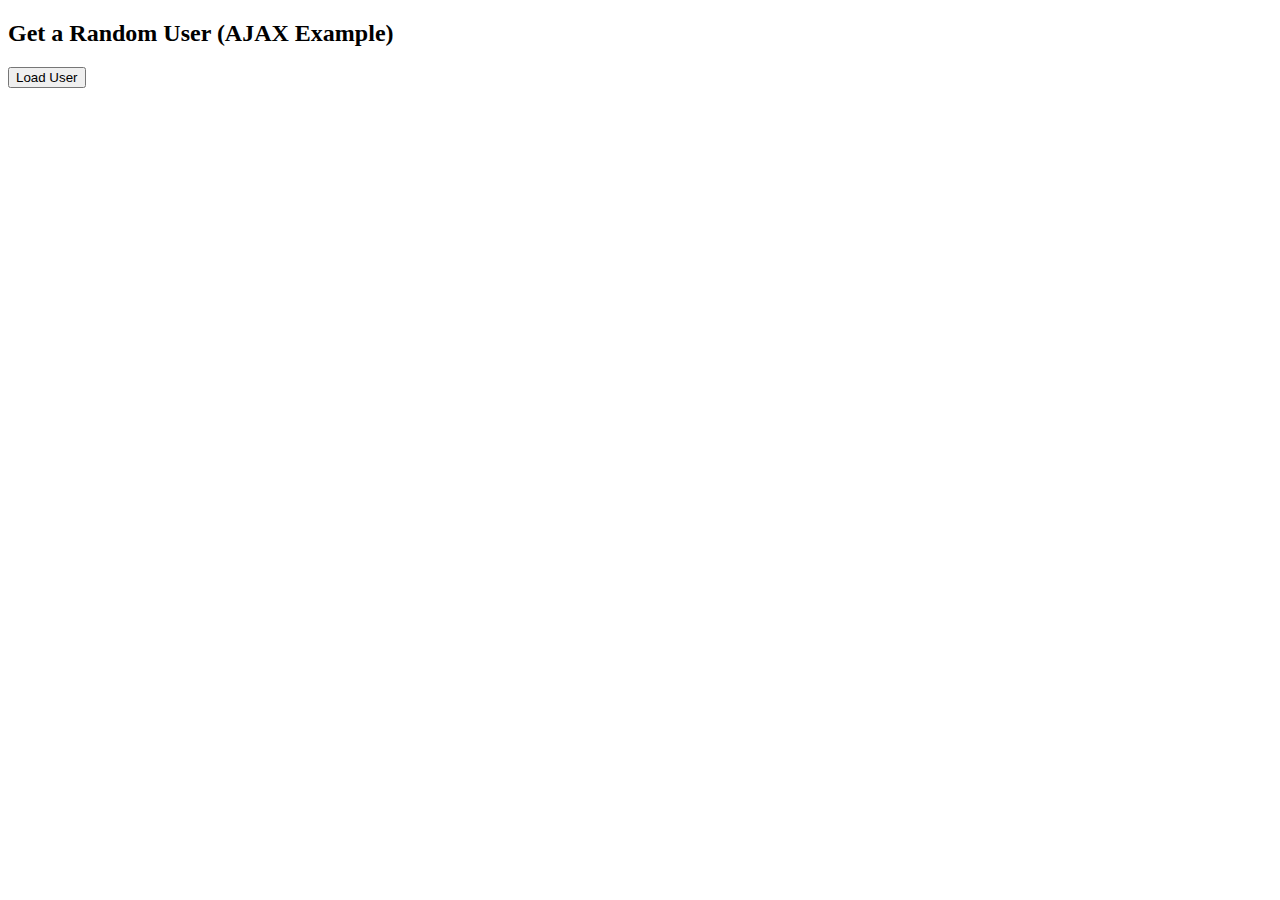
<file: ajax/index.html>
<!DOCTYPE html>
<html>
<head>
  <title>AJAX Basic Demo</title>
</head>
<body>
  <h2>Get a Random User (AJAX Example)</h2>
  <button id="load-user">Load User</button>
  <p id="result"></p>

  <script>
    // document.getElementById("load-user").addEventListener("click", async () => {
    //   const res = await fetch("https://randomuser.me/api/");
    //   const data = await res.json();
    //   const user = data.results[0];
    //   document.getElementById("result").innerHTML =
    //     `${user.name.first} ${user.name.last} (${user.email})`;
    // });

    document.getElementById("load-user").addEventListener("click", ()=>{
        const xmlhr =  new XMLHttpRequest();
        xmlhr.open("GET", "https://jsonplaceholder.typicode.com/users/1", true);
        xmlhr.onload = function (){
            if (xmlhr.status === 200) {
            const user = JSON.parse(xmlhr.responseText);
            document.getElementById("result").innerHTML =
                `Name: ${user.name} <br> ✉️ Email: ${user.email}`;
            } else {
            document.getElementById("result").innerText = "Error loading data";
            }
        }

        xmlhr.send();

    }
    );
  </script>
</body>
</html>
</file>
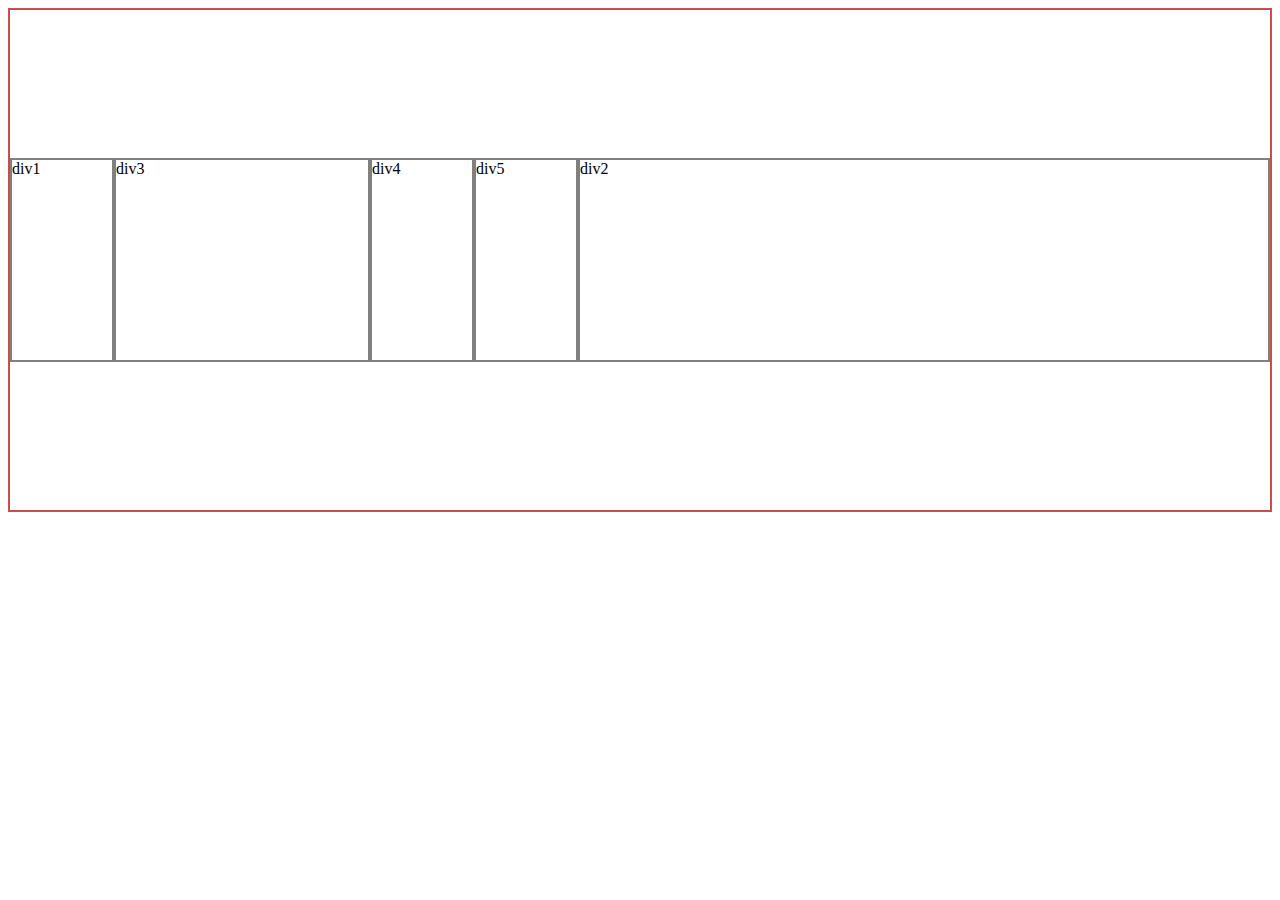
<file: flex/index.html>
<!DOCTYPE html>
<html lang="en">
<head>
    <meta charset="UTF-8">
    <meta name="viewport" content="width=device-width, initial-scale=1.0">
    <title>Document</title>
    <link rel="stylesheet" href="index.css">
</head>
<body>
    <div class="container">
        <div class="div" id="box1">div1</div>
        <div class="div" id="box2">div2</div>
        <div class="div" id="box3">div3</div>
        <div class="div" id="box4">div4</div>
        <div class="div" id="box5">div5</div>
    </div>
</body>
</html>
</file>
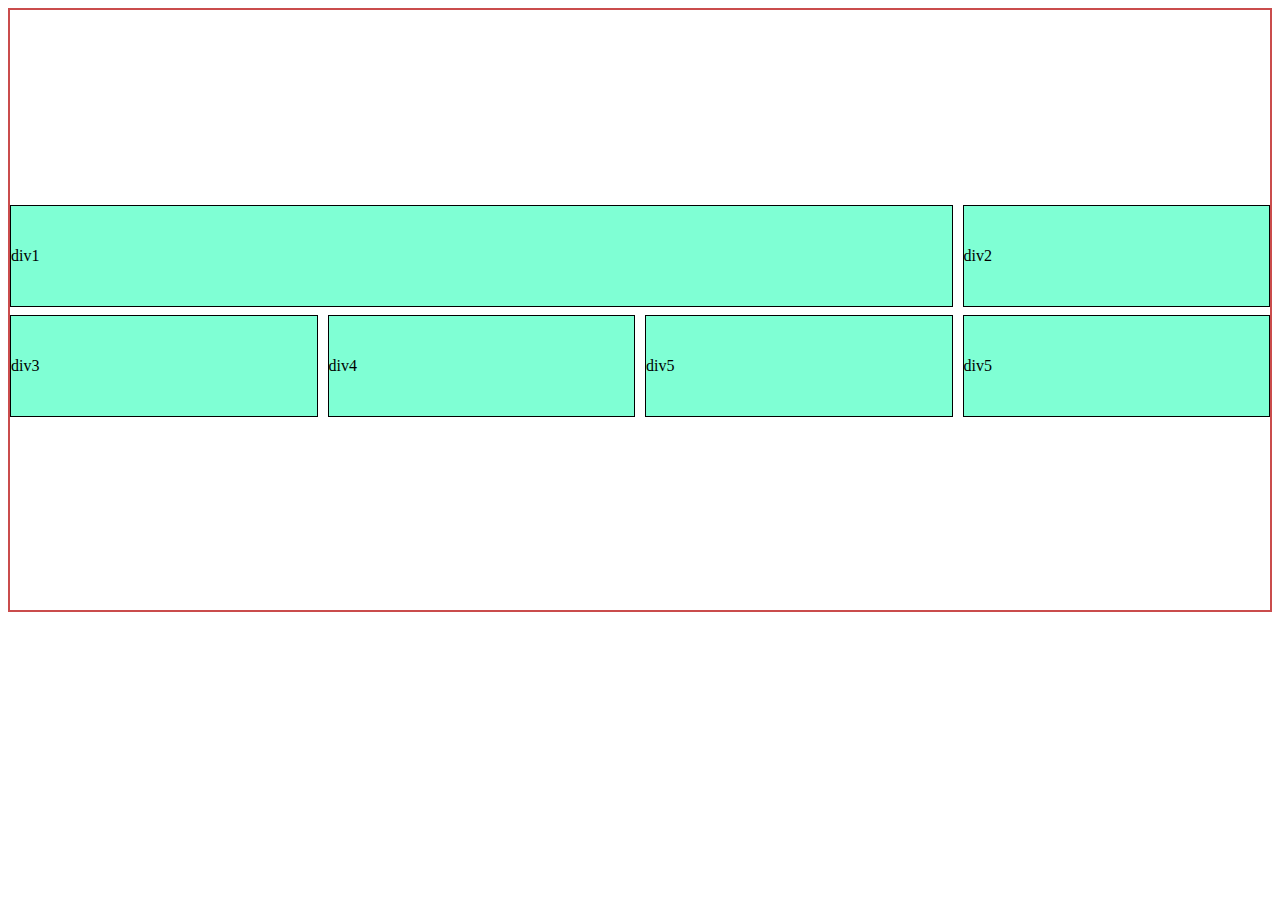
<file: grid/index.html>
<!DOCTYPE html>
<html lang="en">
<head>
    <meta charset="UTF-8">
    <meta name="viewport" content="width=device-width, initial-scale=1.0">
    <title>grid</title>
    <link rel="stylesheet" href="index.css">
</head>
<body>
        <div class="container">
        <div class="div" id="box1">div1</div>
        <div class="div" id="box2">div2</div>
        <div class="div" id="box3">div3</div>
        <div class="div" id="box4">div4</div>
        <div class="div" id="box5">div5</div>
         <div class="div" id="box6">div5</div>
    </div>
</body>
</html>
</file>
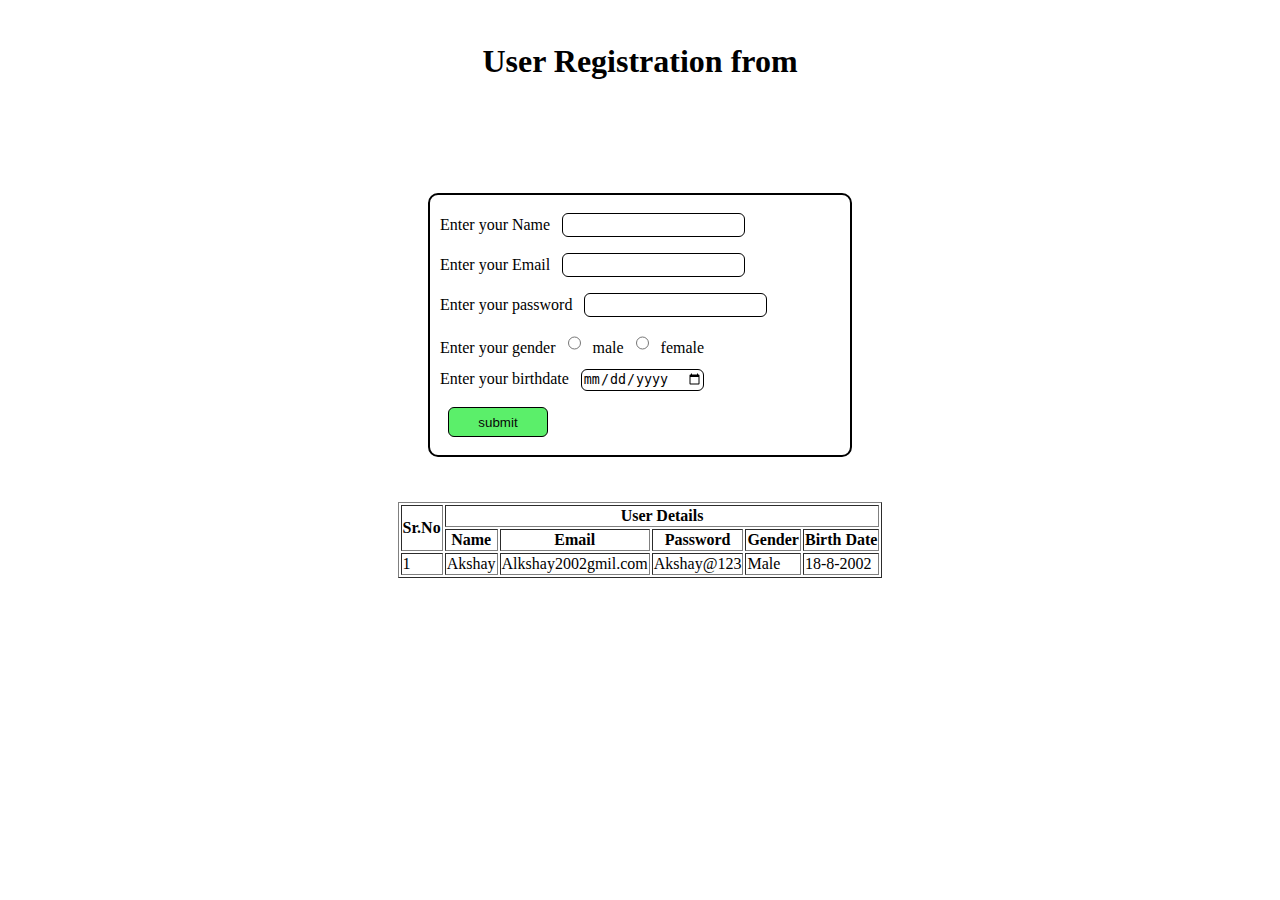
<file: user_registration/index.html>
<!DOCTYPE html>
<html lang="en">
<head>
    <meta charset="UTF-8">
    <meta name="viewport" content="width=device-width, initial-scale=1.0">
    <title>Registration From</title>
    <link rel="stylesheet" href="index.css">
   <script src="https://code.jquery.com/jquery-3.6.0.min.js"></script>

</head>
<body class="body">
    <div class="main-header">
        <h1  id="main-header">User Registration from </h1>
    </div>
    <div class="res-container">
        <form action=""  id="user-details-form">
            <label for="name">Enter your Name</label>
            <input type="text" name="name" id="user-name" minlength="1" maxlength="20" required> <br>
            <label for="email">Enter your Email</label>
            <input type="email" name="email" id="user-email" minlength="1" maxlength="20" required ><br>
            <label for="password">Enter your password</label>
            <input type="password" name="password" id="user-password" minlength="1" maxlength="20" required><br>
            <label for="gender">Enter your gender</label>
            <input type="radio" name="gender" id="male-gender" value="male" > male
            <input type="radio" name="gender" id="female-gender" value="female" > female<br>
            <label for="birthdate">Enter your birthdate</label>
            <input type="date" name="birthdate" id="user-birthdate"  required><br>
            <input type="submit" value="submit">
        </form>
    </div>

    <div class="display-container">
        <table border="1" class="user-details-table" id="user-details">
            <thead >
                <tr >
                <th rowspan="2" class="span">Sr.No </th>
                <th colspan="5" c;ass >User Details</th>
                </tr>
                <tr>
                <th>Name</th>
                <th>Email</th>
                <th>Password</th>
                <th>Gender</th>
                <th>Birth Date</th>
                </tr>
            </thead>
            <tbody id="user-details-table-body">
                <tr>
                    <td>1</td>
                    <td>Akshay</td>
                    <td>Alkshay2002gmil.com</td>
                    <td>Akshay@123</td>
                    <td>Male</td>
                    <td>18-8-2002</td>
                </tr>
            </tbody>
        </table>
    </div>
     <script src="script.js"></script>
</body>
</html>
</file>
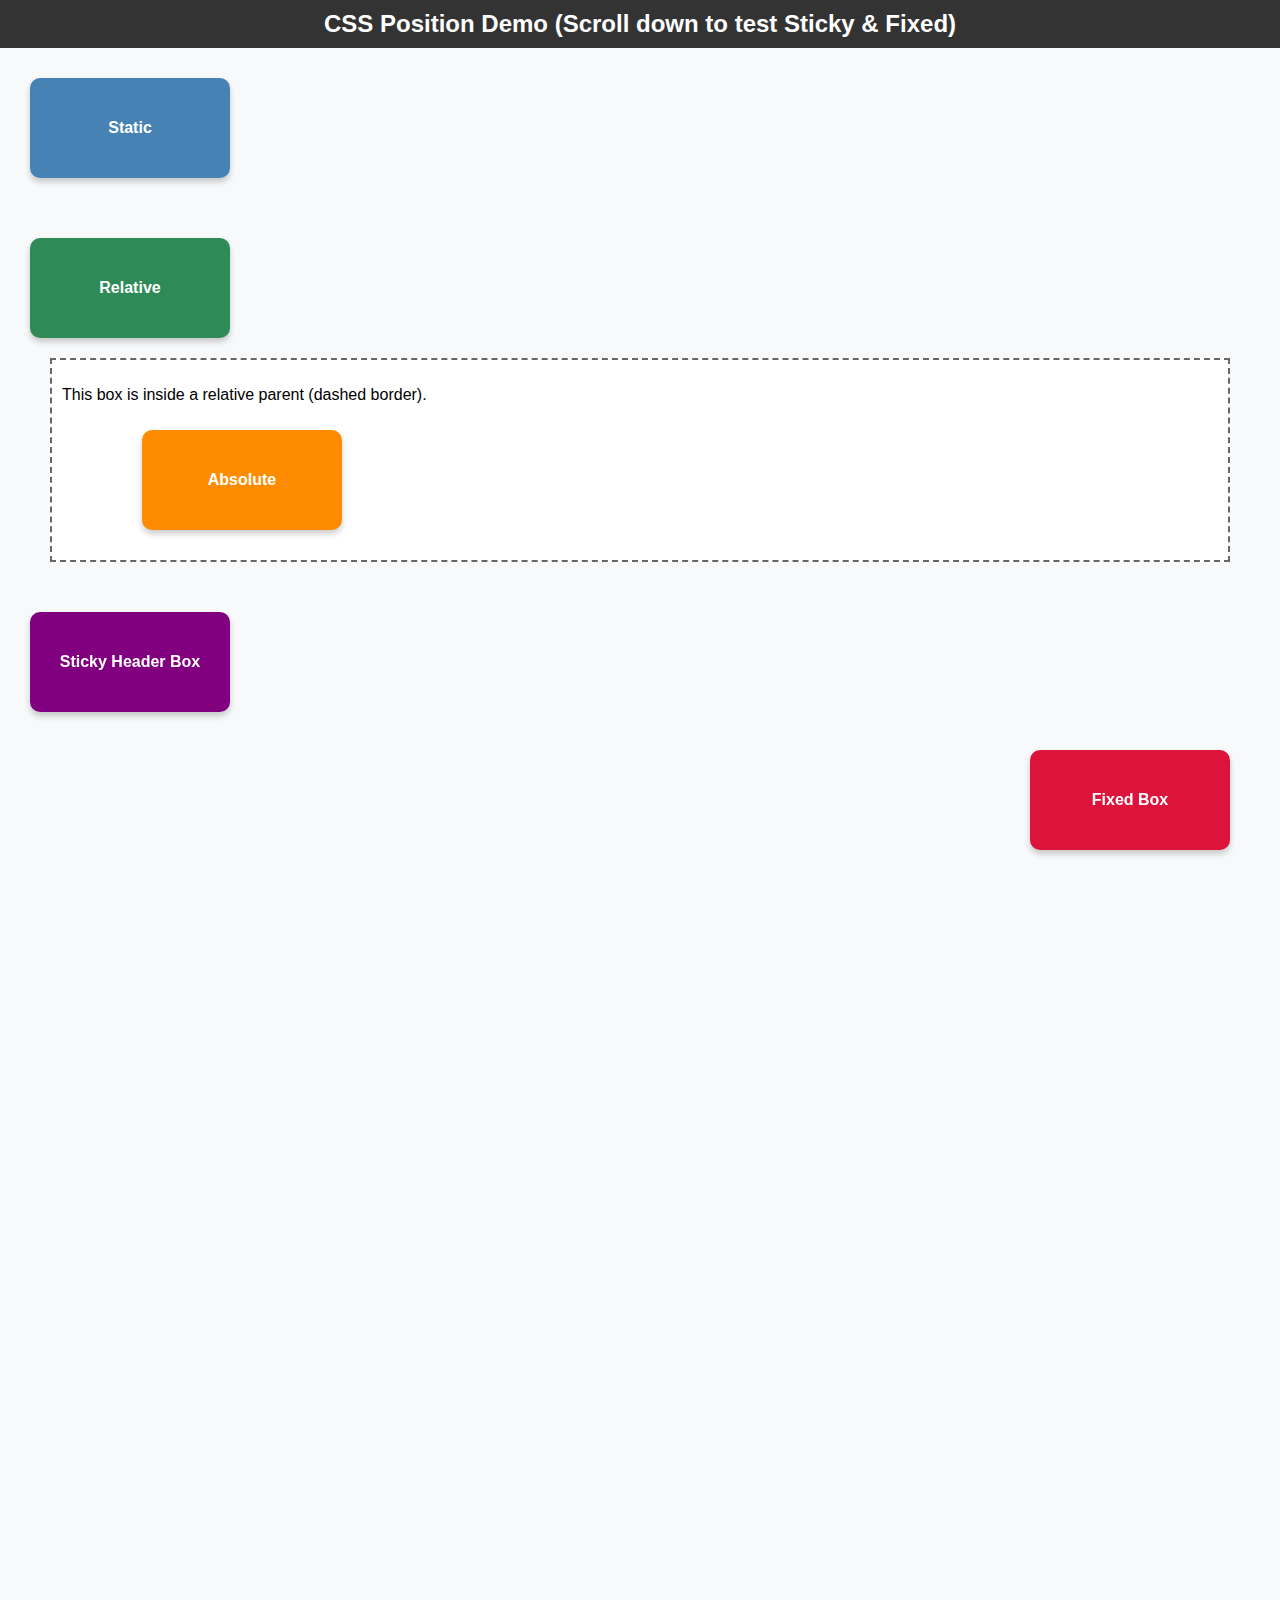
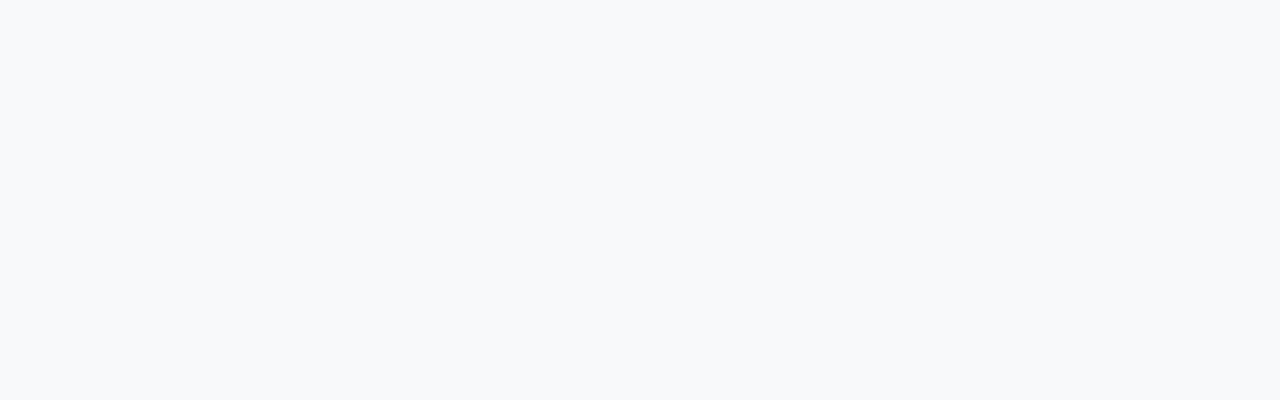
<file: html/position/index.html>
<!-- <!DOCTYPE html>
<head>
    <title>position</title>
    <style>
        .container{
            border: 2px black solid;
            height: 200px;
            position: relative;
            top: 100px;
            width: 100vw;
            height: 160vh;
        }
        .img2{
            border: 1px black solid;
            /*position relative to parent but reserve its original space */
            top:50px;
            left: 500px;
        }
        .img3{
            border: 1px rgb(255, 18, 18) solid;
             /*position relative to closest ancestor and not reserve its original space it ovrelap */
             position: sticky;
            background-color: aquamarine;
            top:80px;
            left:0px;
        }
        .img1{
             border: 1px black solid;
             /* position: fixed; it is fixed for entier window */
                position: fixed;
                top:500px;
                left:500px;
             /* sticky is fixed for only its parent  */
        }
        .sticky-div{
            border: 2px black solid;;
            height: 200px;
            width: 400px;
            background-color: aqua;
        }
    </style>
</head>
<body>
    <div class="container">
        <img src="https://static.vecteezy.com/system/resources/previews/005/276/776/non_2x/logo-icon-person-on-white-background-free-vector.jpg" alt=""
        height="100"
        width="100"
        class="img1"
        >
        <img src="https://static.vecteezy.com/system/resources/previews/005/276/776/non_2x/logo-icon-person-on-white-background-free-vector.jpg" alt=""
        height="100"
        width="100"
        class="img2"
        >
        <div class="sticky-div">
             <img src="https://static.vecteezy.com/system/resources/previews/005/276/776/non_2x/logo-icon-person-on-white-background-free-vector.jpg" alt=""
                height="100"
                width="100"
                class="img3"
                >
        </div>
    </div>

</body> -->

<!DOCTYPE html>
<html lang="en">
<head>
  <meta charset="UTF-8">
  <meta name="viewport" content="width=device-width, initial-scale=1.0">
  <title>CSS Position Demo</title>
  <style>
    body {
      font-family: Arial, sans-serif;
      margin: 0;
      padding: 0;
      height: 2000px; /* makes page scrollable */
      background: #f8f9fa;
    }

    h2 {
      text-align: center;
      background: #333;
      color: white;
      padding: 10px;
      margin: 0;
      position: sticky;
      top: 0;
      z-index: 100;
    }

    .box {
      width: 200px;
      height: 100px;
      margin: 30px;
      color: white;
      font-weight: bold;
      display: flex;
      align-items: center;
      justify-content: center;
      border-radius: 10px;
      box-shadow: 0 4px 6px rgba(0,0,0,0.2);
    }

    .static {
      background: steelblue;
      position: static;
    }

    .relative {
      background: seagreen;
      position: relative;
      top: 30px;
      left: 20x;
    }

    .container {
      position: relative;
      height: 200px;
      border: 2px dashed #666;
      margin: 50px;
      background: #fff;
    }

    .absolute {
      background: darkorange;
      position: absolute;
      top: 40px;
      left: 60px;
    }

    .fixed {
      background: crimson;
      position: fixed;
      bottom: 20px;
      right: 20px;
      z-index: 999;
    }

    .sticky {
      background: purple;
      position: sticky;
      top: 10px;
    }
  </style>
</head>
<body>

  <h2>CSS Position Demo (Scroll down to test Sticky & Fixed)</h2>

  <div class="box static">Static</div>

  <div class="box relative">Relative</div>

  <div class="container">
    <div class="box absolute">Absolute</div>
    <p style="padding:10px;">This box is inside a relative parent (dashed border).</p>
  </div>

  <div class="box sticky">Sticky Header Box</div>

  <div class="box fixed">Fixed Box</div>

</body>
</html>
</file>
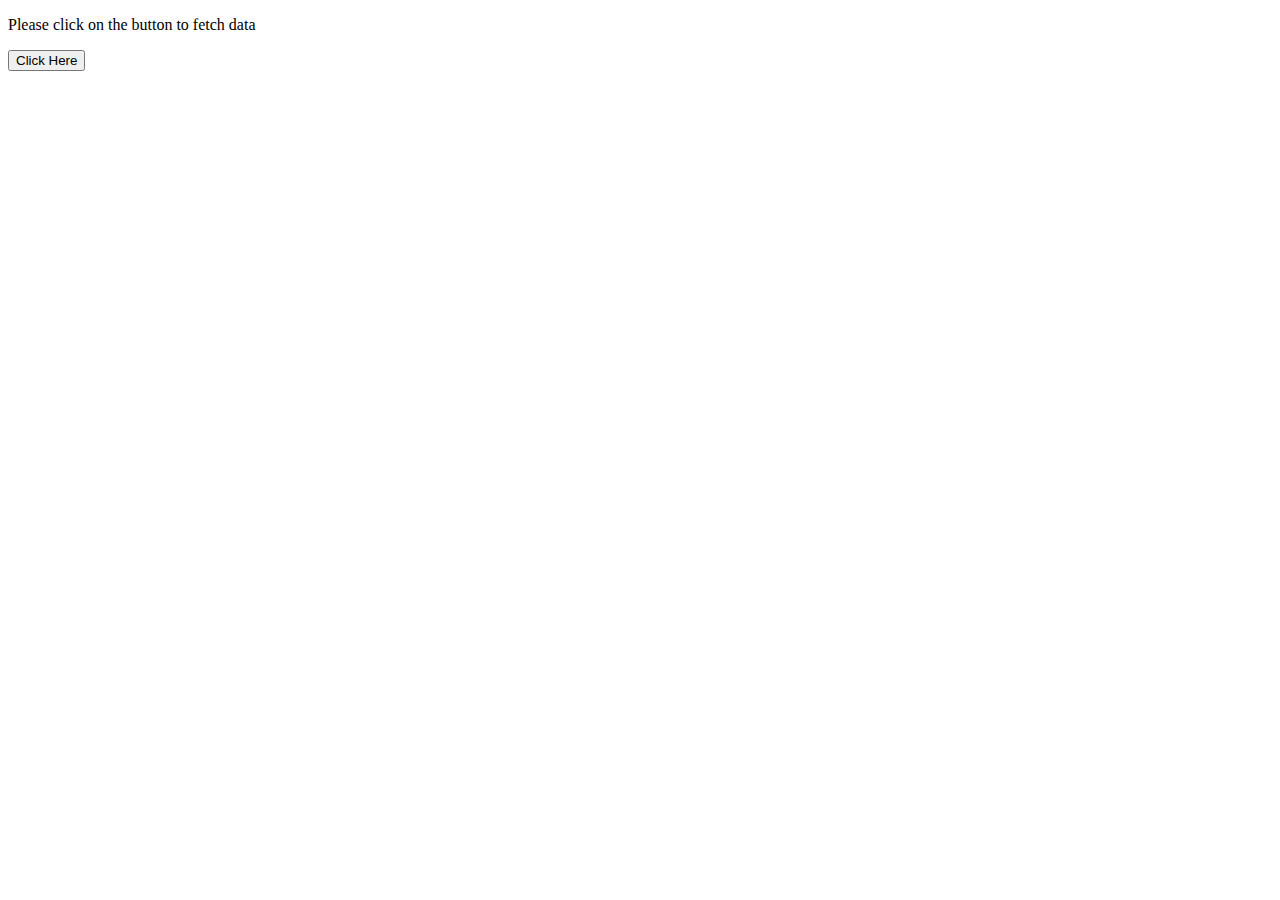
<file: ajax/ajax.html>
<!DOCTYPE html>
<html>
<body>
<script>
   function ShowDoc() {
   // Creating XMLHttpRequest object
   var myhttp = new XMLHttpRequest();
   // Open the given file
  myhttp.open("GET", "https://jsonplaceholder.typicode.com/todos/3", true);
   // Creating call back function
   myhttp.onreadystatechange = function() {
      if (this.readyState == 4 && this.status == 200) {
         document.getElementById("example").innerHTML = this.responseText;
      }
   };
  
  // Sending the request to the server
  myhttp.send();
}
</script>

<div id="example">
  <p>Please click on the button to fetch data</p>
  <button type="button" onclick="ShowDoc()">Click Here</button>
</div>
</body>
</html>
</file>
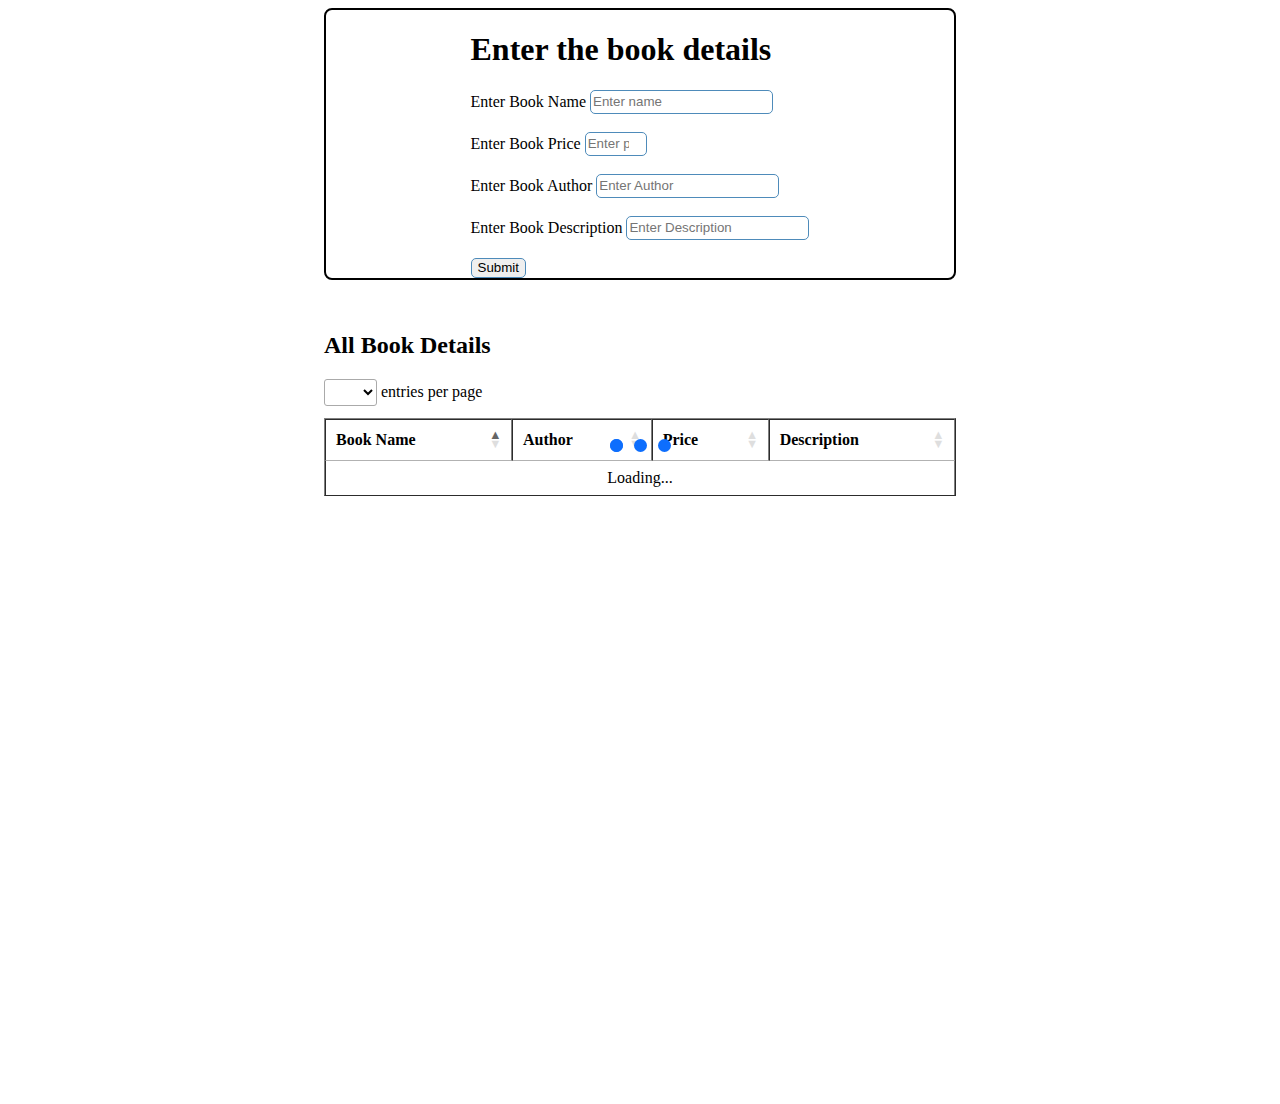
<file: ajax/user-registration/dashboard.html>
<!DOCTYPE html>
<html lang="en">
<head>
    <meta charset="UTF-8">
    <meta name="viewport" content="width=device-width, initial-scale=1.0">
    <title>Dashboard</title>
      <!-- jQuery -->
  <script src="js/jquery-3.7.1.min.js"></script>
  <link rel="stylesheet" href="js/datatables/datatables.min.css">
  <script src="js/datatables/datatables.min.js"></script>
  <script src="js/dashboard.js"></script>
    <link rel="stylesheet" href="dashboard.css">
</head>
<body id="d-body">
    <div class="book-from">
      <h1>Enter the book details</h1>  
    <form action="" id="b-form">
             <label for="b-name">Enter Book Name</label>
            <input type="text" id="b-name" placeholder="Enter name" name="book-name" min="1" max="20"  required> <br><br>
            <label for="b-price">Enter Book Price</label>
            <input type="number" id="b-price" placeholder="Enter price" name="book-price" min="1" max="100" required> <br><br>
            <label for="b-author">Enter Book Author</label>
            <input type="text" id="b-author" placeholder="Enter Author" name="book-author" min="4" max="20"  required> <br><br>
            <label for="b-desc">Enter Book Description</label>
            <input type="text" id="b-desc" placeholder="Enter Description" name="book-desc" min="4" max="100"  required> <br><br>
            <input type="submit" id="bf-submit">   
    </form>
    </div>
    <div class="book-table-container">
        <h2>All Book Details</h2>
    <table id="book-table"  border="1">
        <thead>
            <tr>
                <th>bookName</th>
                <th>bookAuthor</th>
                <th>bookPrice</th>
                <th>bookDescription</th>
            </tr>
        </thead>
        <tbody>
            <!-- <tr>
                <td>John Doe</td>
                <td>ex@gmail.com</td>
                <td>12434567</td>
            </tr>
            <tr>
                <td>Jane Smith</td>
                <td>my@gmail.com</td>
                <td>12345555</td>
            </tr> -->
        </tbody>
    </table>

    </div>
</body>
</html>
</file>
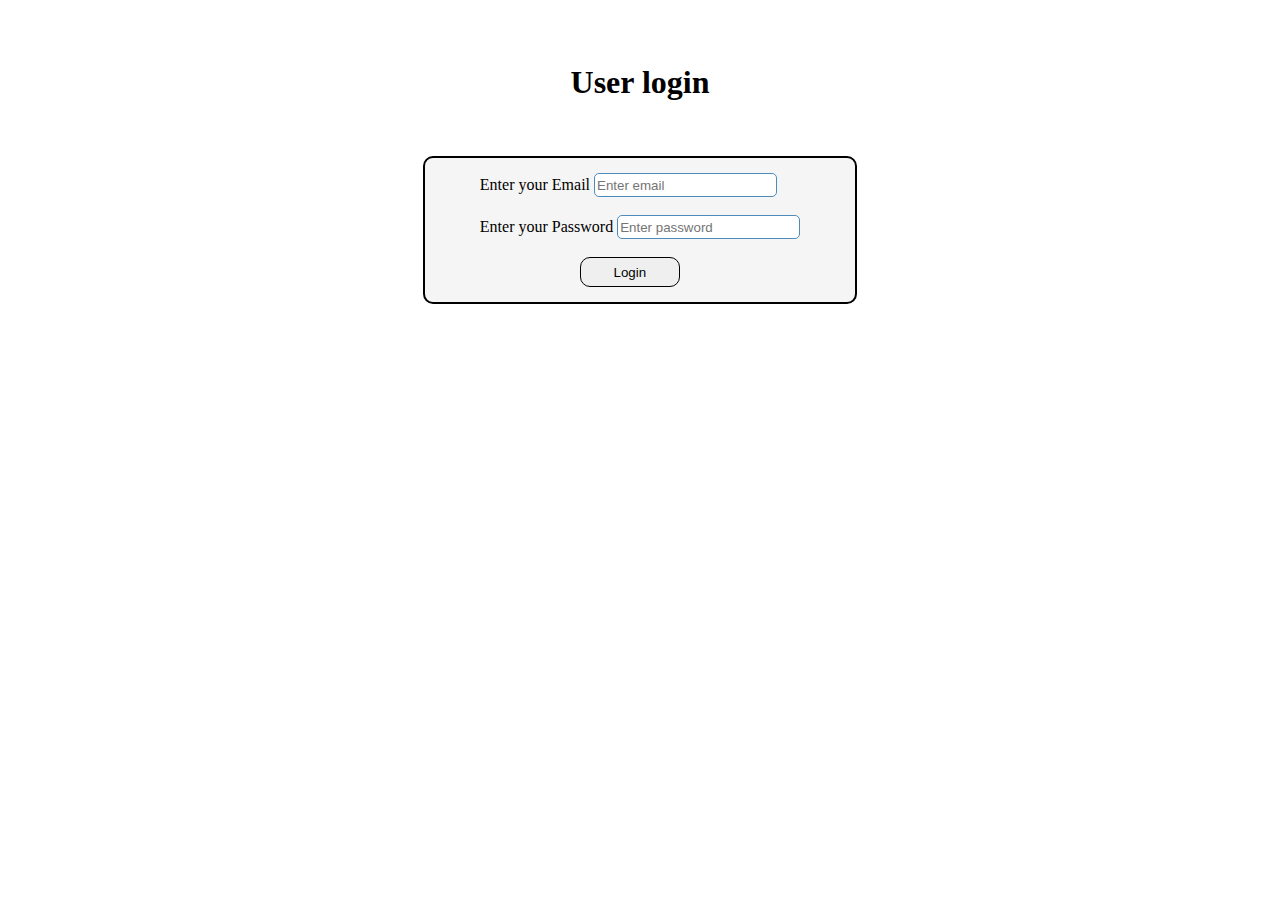
<file: ajax/user-registration/login.html>
<!DOCTYPE html>
<html lang="en">
<head>
    <meta charset="UTF-8">
    <meta name="viewport" content="width=device-width, initial-scale=1.0">
    <title>User login</title>
    <script src="js/jquery-3.7.1.min.js"></script>
    <script src="js/login.js"></script>
    <link rel="stylesheet" href="login.css">
     <script src="js/jquery.validate.min.js"></script>
</head>
<body>
    <div class="login-body">
        <h1>User login</h1>
        <div class="login-container">
            <form action="" method="post" class="loginform">
             <label for="f-email">Enter your Email</label>
            <input type="email" id="f-email" placeholder="Enter email" name="email"> <br><br>
            <label for="f-password">Enter your Password</label>
            <input type="password" id="f-password" placeholder="Enter password" name="password"> <br><br>
            <input type="submit" value="Login" id="f-sumbit" >
        </form>
        </div>
    </div>
</body>
</html>
</file>
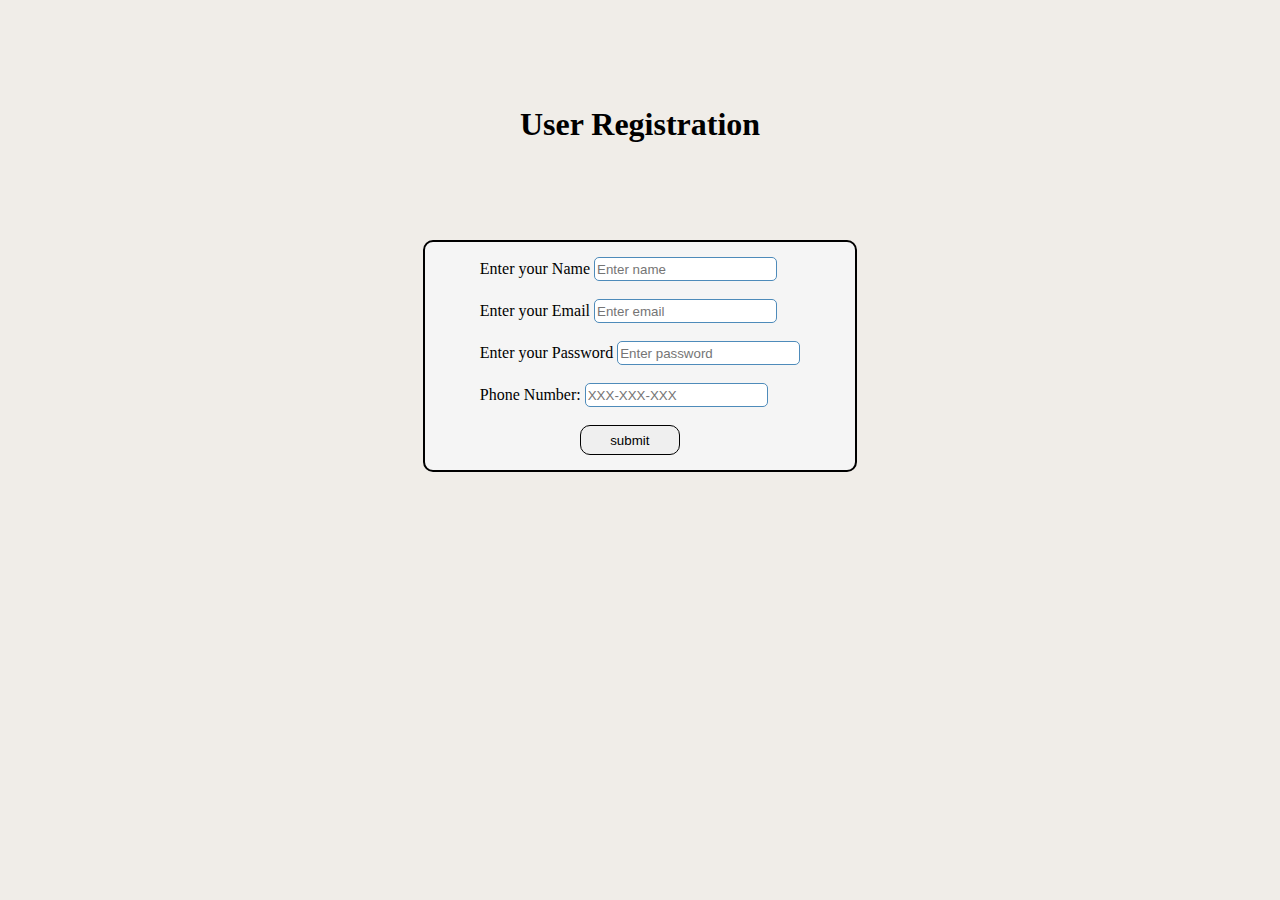
<file: ajax/user-registration/signup.html>
<!DOCTYPE html>
<html lang="en">
<head>
    <meta charset="UTF-8">
    <meta name="viewport" content="width=device-width, initial-scale=1.0">
    <title>User SignUp</title>
    <script src="js/jquery-3.7.1.min.js"></script>
    <script src="js/signup.js"></script>
    <script src="js/jquery.validate.min.js"></script>
    <link rel="stylesheet" href="signup.css">
</head>
<body style="background-color: rgb(240, 237, 232);">
    <div class="body-container" id="b-container">
    <h1 id="f-header">User Registration</h1>
        <div class="from-container" id="f-container">
        <form  id="signupfrom">
            <label for="f-name">Enter your Name</label>
            <input type="text" id="f-name" placeholder="Enter name" name="name" > <br><br>
            <label for="f-email">Enter your Email</label>
            <input type="email" id="f-email" placeholder="Enter email" name="email"> <br><br>
            <label for="f-password">Enter your Password</label>
            <input type="password" id="f-password" placeholder="Enter password" name="password" > <br><br>
            <label for="f-phone">Phone Number:</label>
            <input type="number" name="phone" id="f-phone" 
                    placeholder="XXX-XXX-XXX" pattern="[0-9]{3}-[0-9]{3}-[0-9]{4}"
                    title="Format: 123-456-7890">
                <br><br>
            <input type="submit" value="submit" id="f-sumbit">
        </form>
        </div>
    </div>
</body>
</html>
</file>
<file: flex/index.css>
.container{
    border: 2px rgb(202, 76, 76) solid;
    height: 500px;
    display: flex;
    flex-direction: row;
    /* flex-wrap: wrap; */ 
    /*flex-wrap-> makes it responsive */
    /* gap: 10px;
    padding: 10px; */
    justify-content:center;
    align-items:center;
    align-content: space-around;
}

.div{
    border: 2px grey solid; 
    width: 100px;
    height: 200px;
}

#box2{
    order: 3;
    flex-grow: 1;
    /* How much item grows relative to others */
}

#box3{
    /* flex-shrink: 2; */
    /* How much item grows relative to others */
     flex: 0 0 20%; 
    /* align-self: flex-start; */
    /* Override container’s alignment */
}
</file>
<file: grid/index.css>
.container{
     border: 2px rgb(202, 76, 76) solid;
     height: 600px;
    display: grid;
    grid-template-columns: repeat(4,1fr);
    /* grid-template-rows: repeat(3,1fr); */
    grid-auto-rows: 100px;
    justify-content: center;
    row-gap: 10px;
    column-gap: 10px;
    align-content: center;
   
}

.div{
    border: 1px black solid;
    background-color: aquamarine;
    height: 100px;
    align-content: center;
    justify-content: center;
}
#box1{
    /* grid-column-start: 1;
    grid-column-end: 4; */
    grid-column: 1/4;
    grid-row-start: 1;
    grid-row-end:1;
}
</file>
<file: user_registration/index.css>
.main-header{
    color: rgb(0, 0, 0);
    grid-column-start: 2;
    text-align: center;
}

.res-container{
    /* display: flex; */
       grid-column-start: 2;
    grid-row-start: 2;
    padding: 10px;
    border-radius: 10px;
    height: 200px;
    justify-content: center;
    align-items: center;
   
}
#user-details-form{
    border: 2px black solid;
    padding: 10px;
    border-radius: 10px;
    background-color:transparent;
    width: 400px;
}
#user-details-form input{
    border: 1px black solid;
    border-radius: 6px;
    margin: 8px;
    height: 20px;
}
#user-details-form input[type="submit"]{
    color: rgb(7, 7, 7);
    background-color: rgb(91, 239, 106);
    height: 30px;
    width: 100px;
    align-self:center;
}
.body{
    display: grid;
    grid-template-columns: 1fr 5fr 1fr;
    grid-template-rows: 1fr 3fr 1fr;
    column-gap: 10px;
    row-gap: 20px;
    place-items:center ;
}
.display-container{
    grid-column-start: 2;
    grid-row-start: 3;
    padding-top: 30px;
}
</file>
<file: ajax/user-registration/dashboard.css>
.book-from {
    border: 2px black solid;
    border-radius: 8px;
    display: grid;
    grid-row-start: 1;
    grid-column-start: 2;
    grid-column-end: 4;
    place-content: center;

}
#d-body{
    display: grid;
    grid-template-columns: 1fr 1fr 1fr 1fr;
    grid-template-rows: 1fr 1fr 1fr 1fr;
}
.book-table-container{
    grid-row-start: 2;
    grid-column-start: 2;
    grid-column-end: 4;
    place-content: center;
}

#b-form input {
    height: 20px;
    border:  1px rgb(78, 139, 186) solid;
    border-radius: 5px;
}
</file>
<file: ajax/user-registration/login.css>
.login-container{
     border: 2px black solid;
    background-color: whitesmoke;
    border-radius: 10px;
    width: 400px;
    display: flex;
    justify-content: center;
    align-items: center;
    padding: 15px;
    grid-column-start: 2;
    grid-row-start: 2;
}
.login-container input {
    height: 20px;
    border:  1px rgb(78, 139, 186) solid;
    border-radius: 5px;
}

.login-container input[type="submit"]{
    position: relative;
    left: 100px;
    width: 100px;
    height: 30px;
    border-radius: 10px;
    border: 1px black solid;
}

.login-body{
    display: grid;
    grid-template-columns: 1fr 1fr 1fr ;
    grid-template-rows:1fr 1fr 1fr ;
}

h1{
    grid-row-start: 1;
    grid-column-start: 2;
    align-self: center;
    justify-self: center;
}

label.error {
  color: red;
  font-size: 13px;
  margin-top: 5px;
  display: block;
}
</file>
<file: ajax/user-registration/signup.css>
.from-container{
    border: 2px black solid;
    background-color: whitesmoke;
    border-radius: 10px;
    width: 400px;
    display: flex;
    justify-content: center;
    align-items: center;
    padding: 15px;
    grid-column-start: 2;
    grid-row-start: 2;
}

.from-container input[type="submit"]{
    position: relative;
    left: 100px;
    width: 100px;
    height: 30px;
    border-radius: 10px;
    border: 1px black solid;
}

.from-container input {
    height: 20px;
    border:  1px rgb(78, 139, 186) solid;
    border-radius: 5px;
}

#b-container{
    display: grid;
    grid-template-columns: 1fr 1fr 1fr ;
    grid-template-rows:1fr 1fr 1fr ;
}
h1{
    grid-row-start: 1;
    grid-column-start: 2;
    align-self: center;
    justify-self: center;
}

label.error {
  color: red;
  font-size: 13px;
  margin-top: 5px;
  display: block;
}
</file>
